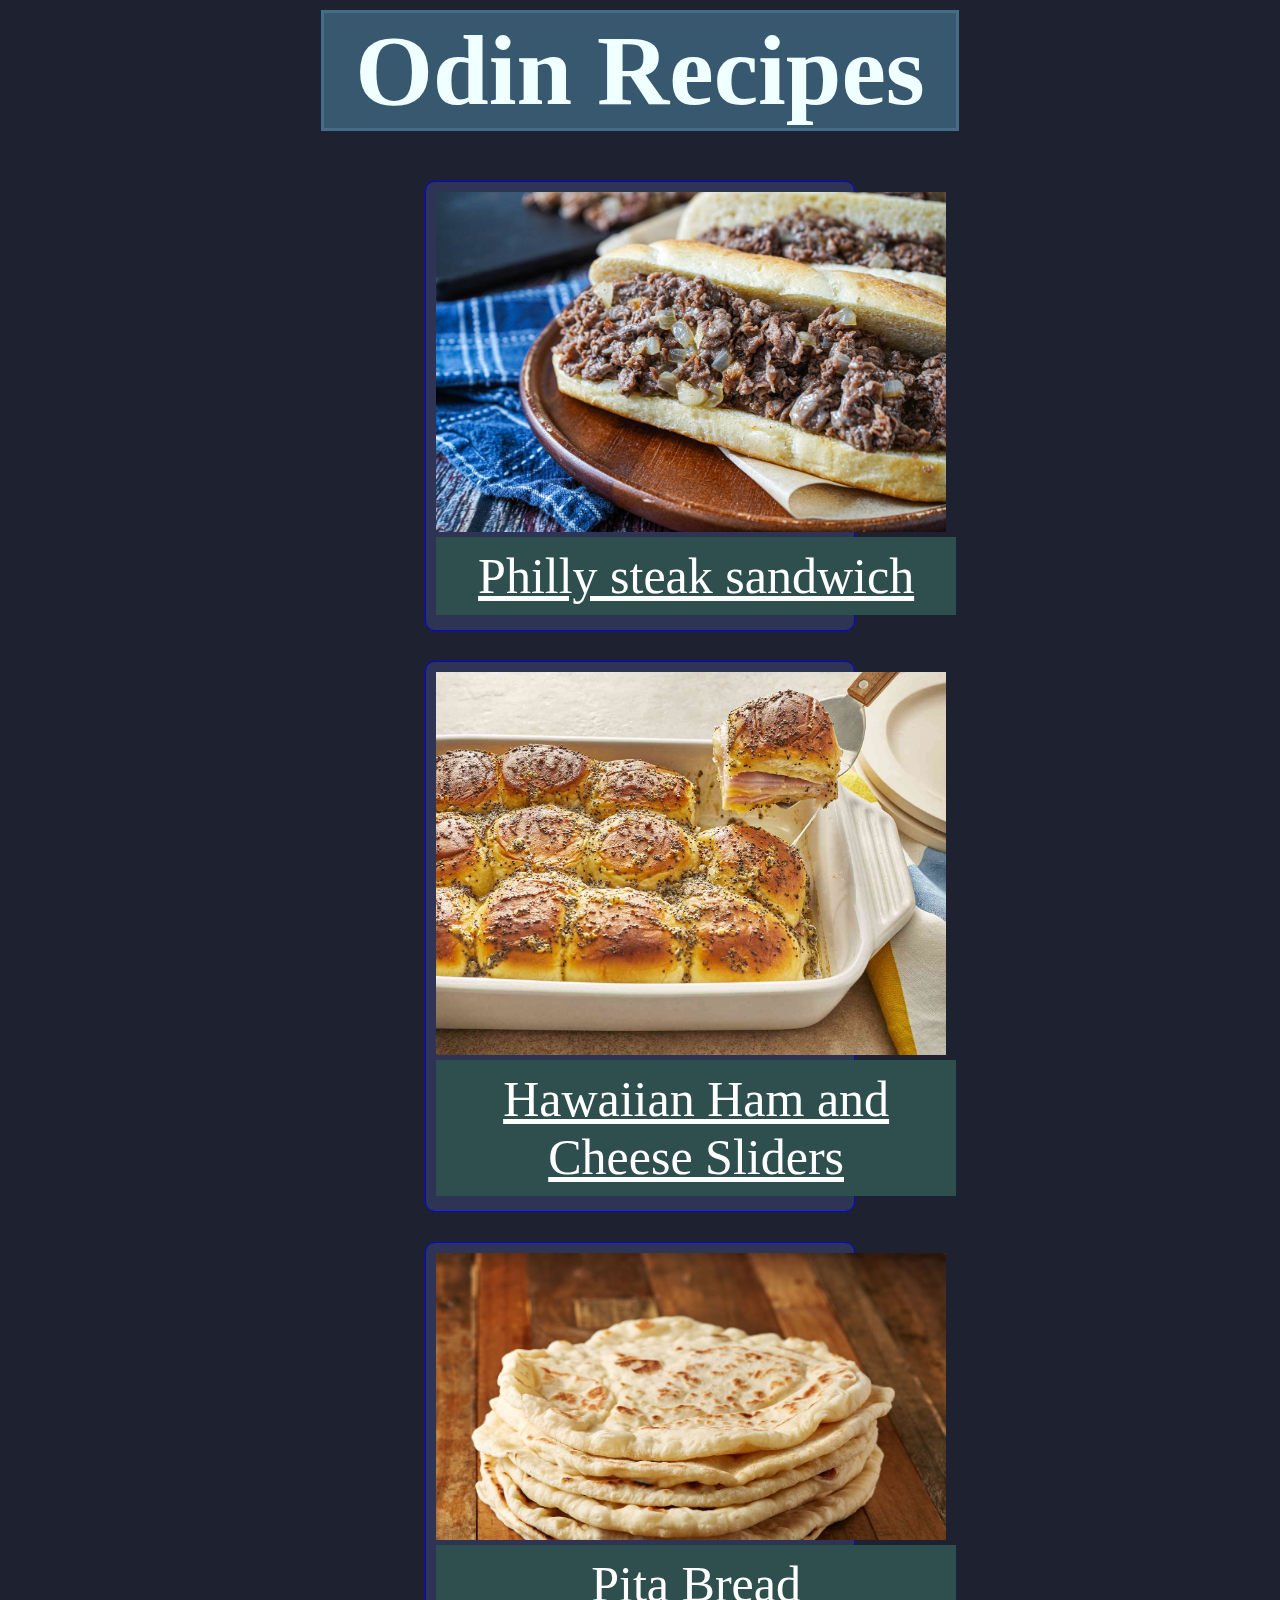
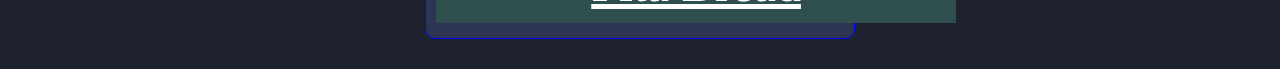
<file: index.html>
<!DOCTYPE html>

<head lang="en">
    <meta charset="utf=8">
    <link rel="stylesheet" href="style.css">
    <title>Odin Recipes</title>
</head>
<body>
    <h1 class="title">Odin Recipes</h1>
        <div class="opt"><img class="pic"src="images/philly.jpg" alt="A philly steak sandwich">
        <a class="optText"href="recipes/philly_steak.html">Philly steak sandwich</a></div>
        <div class="opt"><img class="pic"src="images/hamSliders.jpg" alt="A philly steak sandwich">
        <a class="optText"href="recipes/ham_sandwich.html">Hawaiian Ham and Cheese Sliders</a></div>
        <div class="opt"><img class="pic"src="images/pitaBread.jpg" alt="Pita Bread">
        <a class="optText"href="recipes/pita_bread.html">Pita Bread</a></div>
</body>
</file>
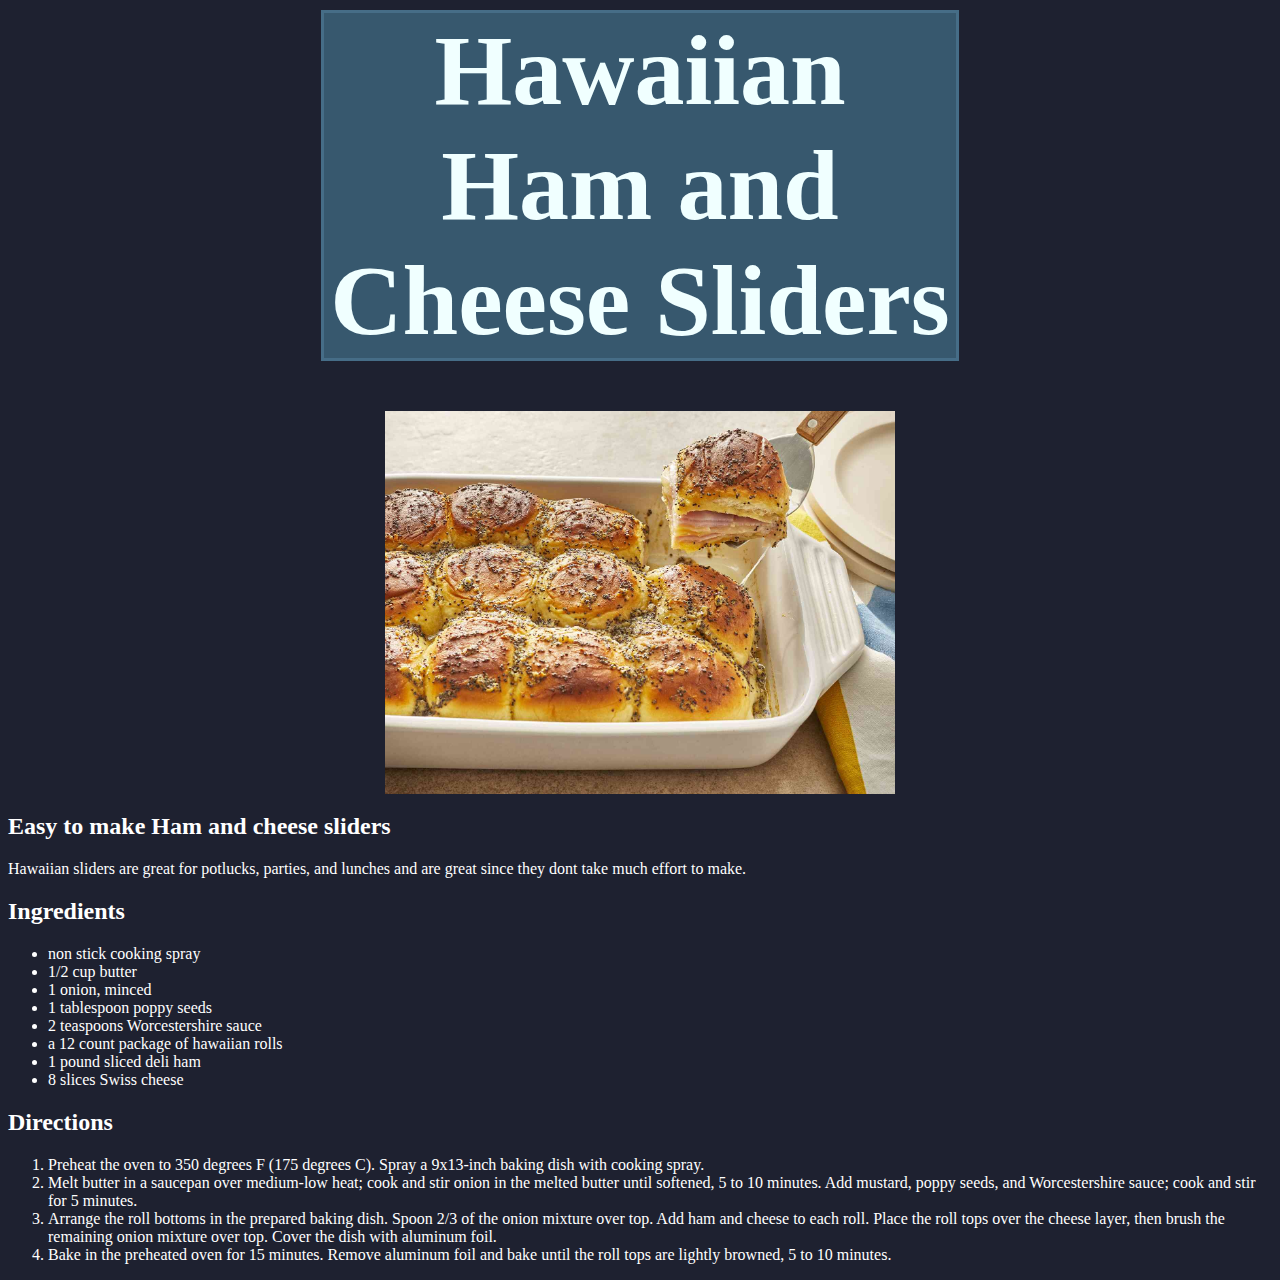
<file: recipes/ham_sandwich.html>
<!DOCTYPE html>

<head lang="en">
    <meta charset="utf-8">
    <link rel="stylesheet" href="../style.css">
    <title>Odin Recipes | Ham and Cheese Sliders</title>
</head>
<body>
    <h1 class="title">Hawaiian Ham and Cheese Sliders</h1>
    <img src="../images/hamSliders.jpg" alt="ham and cheese sliders">
    <h2>Easy to make Ham and cheese sliders</h2>
    <p>
        Hawaiian sliders are great for potlucks, parties, and lunches and are great since they dont take much effort to make.
    </p>
    <h2>Ingredients</h2>
    <ul>
        <li>non stick cooking spray</li>
        <li>1/2 cup butter</li>
        <li>1 onion, minced</li>
        <li>1 tablespoon poppy seeds</li>
        <li>2 teaspoons Worcestershire sauce</li>
        <li>a 12 count package of hawaiian rolls</li>
        <li>1 pound sliced deli ham</li>
        <li>8 slices Swiss cheese</li>
    </ul>
    <h2>Directions</h2>
    <ol>
        <li>Preheat the oven to 350 degrees F (175 degrees C). Spray a 9x13-inch baking dish with cooking spray.</li>
        <li>Melt butter in a saucepan over medium-low heat; 
            cook and stir onion in the melted butter until softened, 5 to 10 minutes. Add mustard, poppy seeds, 
            and Worcestershire sauce; cook and stir for 5 minutes.</li>
        <li>Arrange the roll bottoms in the prepared baking dish. Spoon 2/3 of the onion mixture over top. 
            Add ham and cheese to each roll. Place the roll tops over the cheese layer, then brush the 
            remaining onion mixture over top. Cover the dish with aluminum foil.</li>
        <li>Bake in the preheated oven for 15 minutes. Remove aluminum foil and bake until the roll tops are lightly browned, 5 to 10 minutes.</li>
    </ol>
</body>
</file>
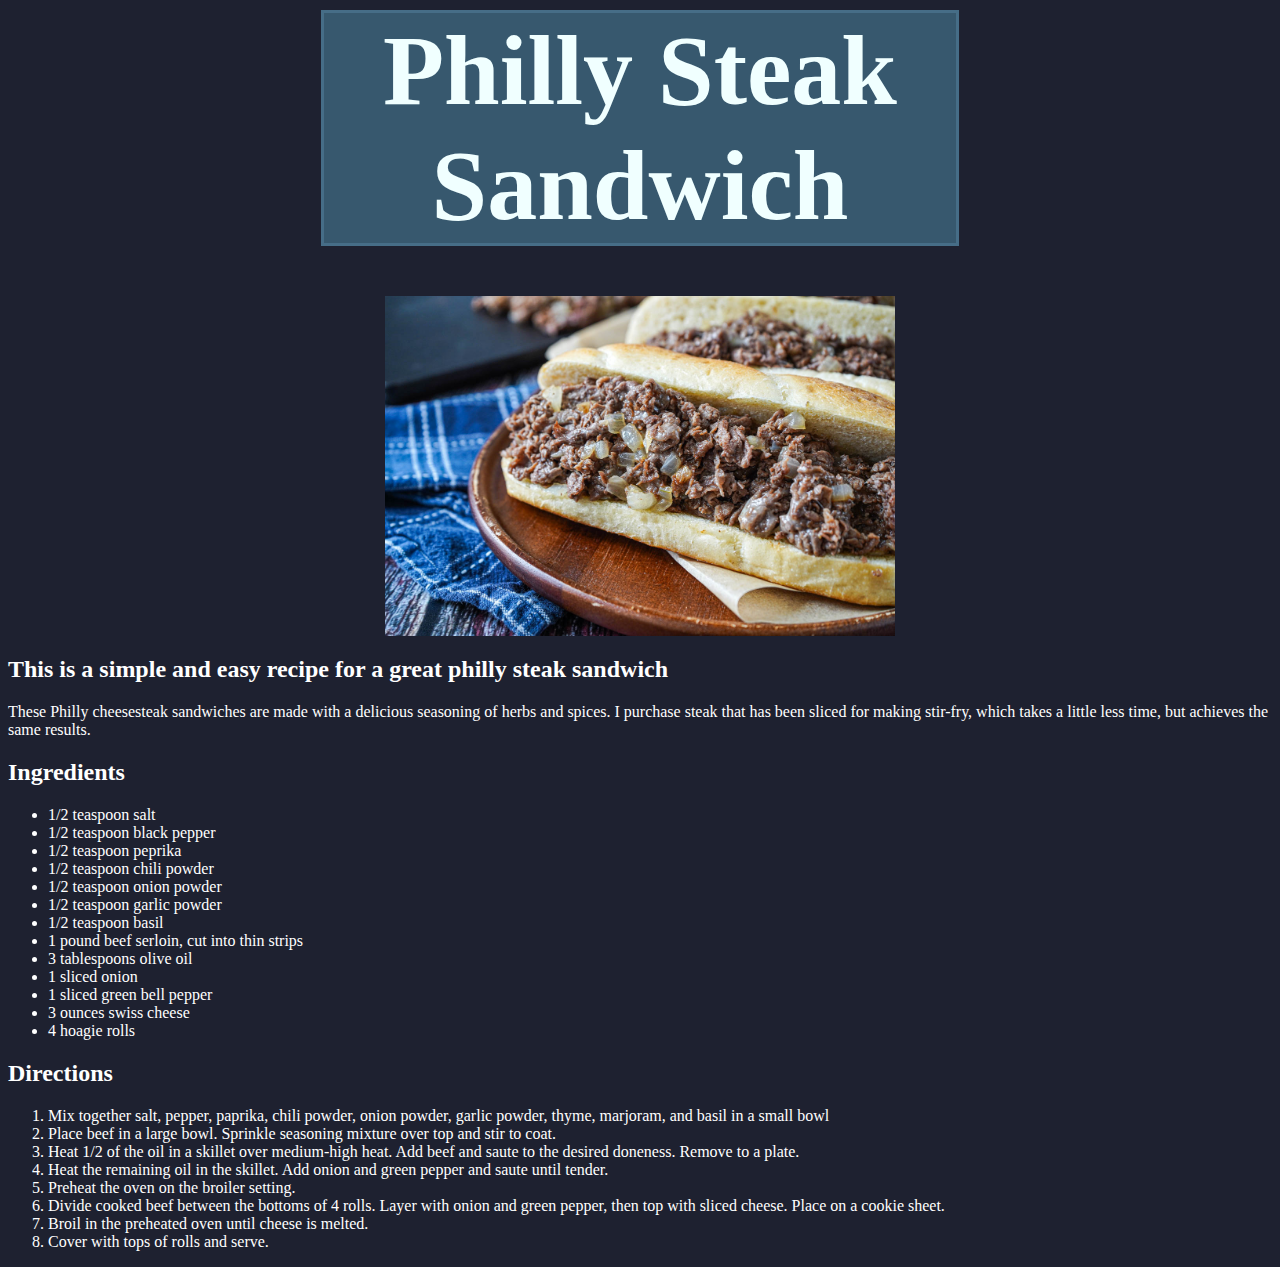
<file: recipes/philly_steak.html>
<!DOCTYPE html>

<head lang="en">
    <meta charset="utf-8">
    <link rel="stylesheet" href="../style.css">
    <title>Odin Recipes | Philly Steak Sandwich</title>
</head>
<body>
    <h1 class="title">Philly Steak Sandwich</h1>
    <img src="../images/philly.jpg" alt="A philly steak sandwich">
    <h2>This is a simple and easy recipe for a great philly steak sandwich</h2>
    <p>
        These Philly cheesesteak sandwiches are made with a delicious seasoning of herbs and spices. 
        I purchase steak that has been sliced for making stir-fry, which takes a little less time, 
        but achieves the same results.
    </p>
    <h2>Ingredients</h2>
    <ul>
        <li>1/2 teaspoon salt</li>
        <li>1/2 teaspoon black pepper</li>
        <li>1/2 teaspoon peprika</li>
        <li>1/2 teaspoon chili powder</li>
        <li>1/2 teaspoon onion powder</li>
        <li>1/2 teaspoon garlic powder</li>
        <li>1/2 teaspoon basil</li>
        <li>1 pound beef serloin, cut into thin strips</li>
        <li>3 tablespoons olive oil</li>
        <li>1 sliced onion</li>
        <li>1 sliced green bell pepper</li>
        <li>3 ounces swiss cheese</li>
        <li>4 hoagie rolls</li>
    </ul>
    <h2>Directions</h2>
    <ol>
        <li>Mix together salt, pepper, paprika, chili powder, onion powder, garlic powder, thyme, marjoram, and basil in a small bowl</li>
        <li>Place beef in a large bowl. Sprinkle seasoning mixture over top and stir to coat.</li>
        <li>Heat 1/2 of the oil in a skillet over medium-high heat. Add beef and saute to the desired doneness. Remove to a plate.</li>
        <li>Heat the remaining oil in the skillet. Add onion and green pepper and saute until tender.</li>
        <li>Preheat the oven on the broiler setting.</li>
        <li>Divide cooked beef between the bottoms of 4 rolls. Layer with onion and green pepper, then top with sliced cheese. Place on a cookie sheet.</li>
        <li>Broil in the preheated oven until cheese is melted.</li>
        <li>Cover with tops of rolls and serve.</li>
    </ol>
</body>
</file>
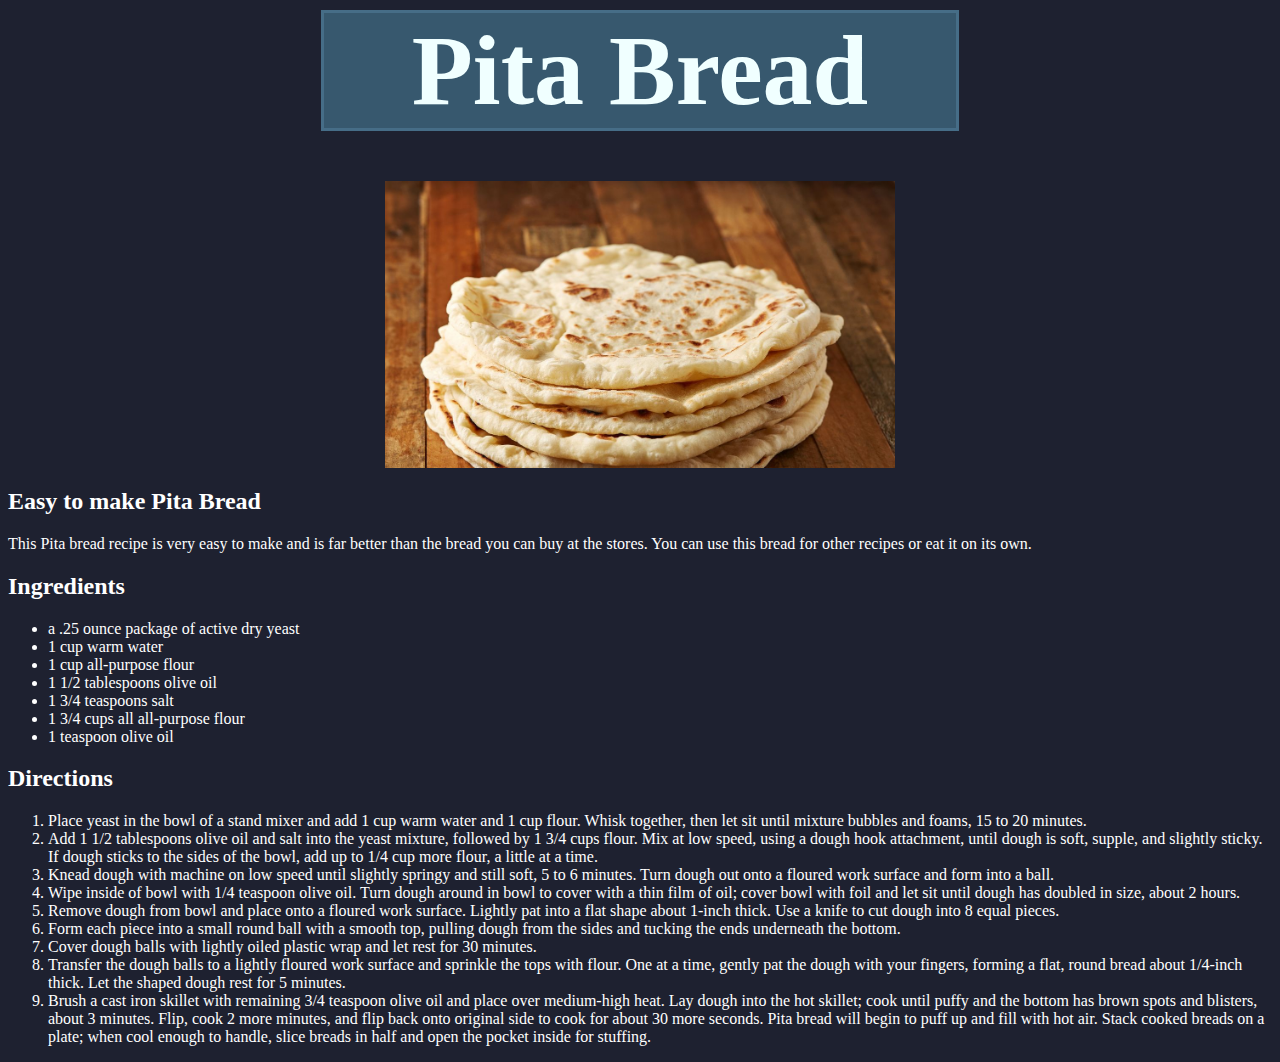
<file: recipes/pita_bread.html>
<!DOCTYPE html>

<head lang="en">
    <meta charset="utf-8">
    <link rel="stylesheet" href="../style.css">
    <title>Odin Recipes | Pita Bread</title>
</head>
<body>
    <h1 class="title">Pita Bread</h1>
    <img src="../images/pitaBread.jpg" alt="Pita Bread">
    <h2>Easy to make Pita Bread</h2>
    <p>
        This Pita bread recipe is very easy to make and is far better than the bread you can buy at the stores.
        You can use this bread for other recipes or eat it on its own.
    </p>
    <h2>Ingredients</h2>
    <ul>
        <li>a .25 ounce package of active dry yeast</li>
        <li>1 cup warm water</li>
        <li>1 cup all-purpose flour</li>
        <li>1 1/2 tablespoons olive oil</li>
        <li>1 3/4 teaspoons salt</li>
        <li>1 3/4 cups all all-purpose flour</li>
        <li>1 teaspoon olive oil</li>
    </ul>
    <h2>Directions</h2>
    <ol>
        <li>Place yeast in the bowl of a stand mixer and add 1 cup warm water and 1 cup flour. 
            Whisk together, then let sit until mixture bubbles and foams, 15 to 20 minutes.</li>
        <li>Add 1 1/2 tablespoons olive oil and salt into the yeast mixture, followed by 1 3/4 cups flour. 
            Mix at low speed, using a dough hook attachment, until dough is soft, supple, 
            and slightly sticky. If dough sticks to the sides of the bowl, add up to 1/4 cup more flour, a little at a time.</li>
        <li>Knead dough with machine on low speed until slightly springy and still soft, 5 to 6 minutes. 
            Turn dough out onto a floured work surface and form into a ball.</li>
        <li>Wipe inside of bowl with 1/4 teaspoon olive oil. Turn dough around in bowl to 
            cover with a thin film of oil; cover bowl with foil and let sit until dough has doubled in size, about 2 hours.</li>
        <li>Remove dough from bowl and place onto a floured work surface. Lightly pat into a 
            flat shape about 1-inch thick. Use a knife to cut dough into 8 equal pieces.</li>
        <li>Form each piece into a small round ball with a smooth top, pulling dough from the 
            sides and tucking the ends underneath the bottom.</li>
        <li>Cover dough balls with lightly oiled plastic wrap and let rest for 30 minutes.</li>
        <li>Transfer the dough balls to a lightly floured work surface and sprinkle the tops with flour. 
            One at a time, gently pat the dough with your fingers, forming a flat, 
            round bread about 1/4-inch thick. Let the shaped dough rest for 5 minutes.</li>
        <li>Brush a cast iron skillet with remaining 3/4 teaspoon olive oil and place over medium-high heat. 
            Lay dough into the hot skillet; cook until puffy and the bottom has brown spots and blisters, 
            about 3 minutes. Flip, cook 2 more minutes, and flip back onto original side to cook for about 30 more seconds. 
            Pita bread will begin to puff up and fill with hot air. Stack cooked breads on a plate; when cool enough 
            to handle, slice breads in half and open the pocket inside for stuffing.</li>
    </ol>
</body>
</file>
<file: style.css>
body{
    background-color: rgb(30, 33, 48);
    color: white;
}
a:visited, a:link {
    color: white;
    background-color: darkslategrey;
}
.title {
    margin: 10px auto;
    margin-bottom: 50px;
    height: auto;
    width: 50%;
    border:3px solid rgb(70, 109, 135);
    font: serif, sans-serif;
    text-align: center;
    color: azure;
    background-color: rgb(55, 88, 110);
    font-size: 100px;   
}
.opt {
    border: 1px solid blue; 
    padding: 10px;
    margin: 30px;
    margin-left: 33%;
    margin-right: 33%;
    background-color: rgb(46, 53, 84);
    text-align: center;
    border-radius: 10px;
    display: block;
}
.optText {
    font-size: 50px;
    padding: 10px;
    margin: 5px auto;
    width:500px;
    display: block;
}
img {
    height: auto;
    width: 510px;
    display: block;
    margin: 0 auto;
}
</file>
